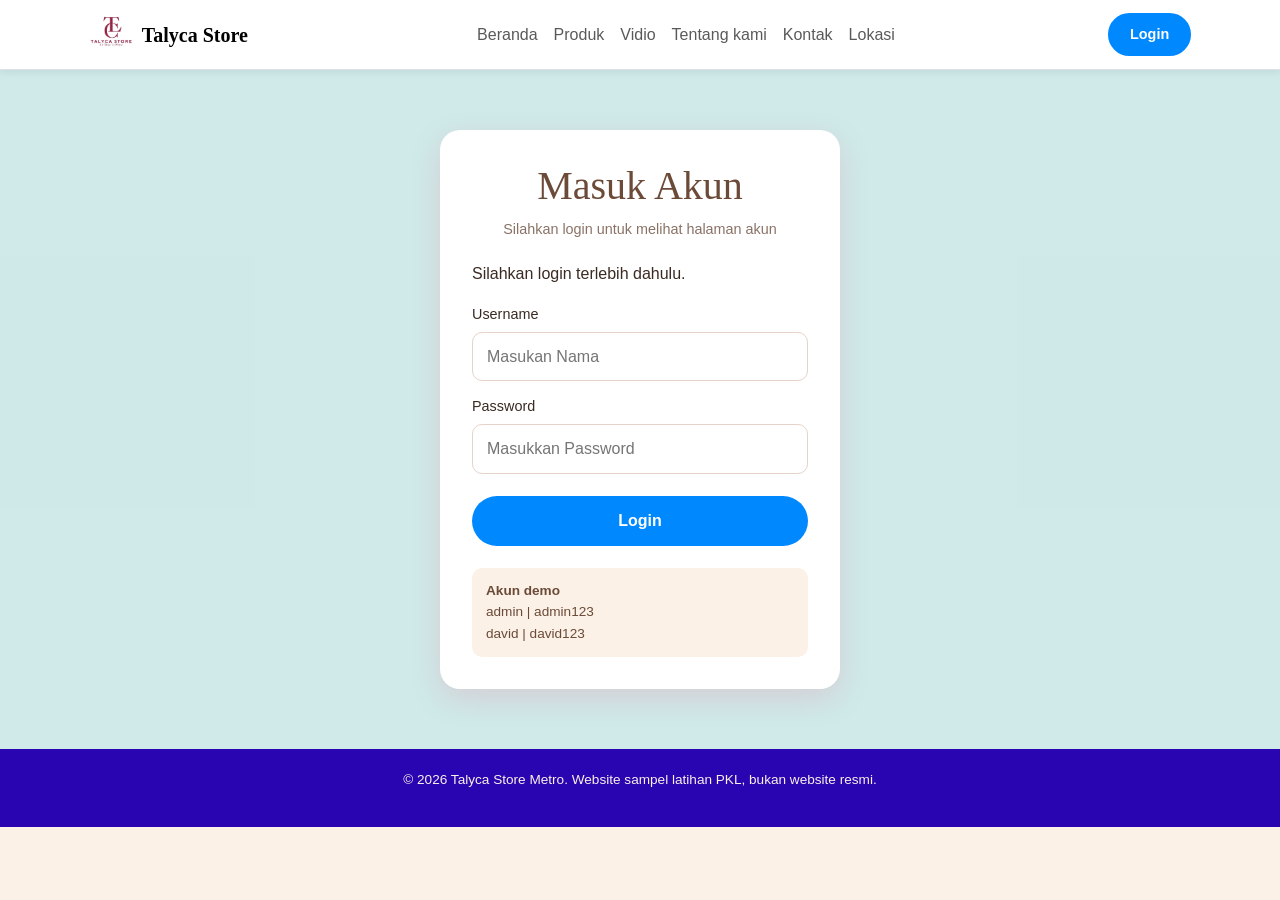
<file: dashboard.html>
<!DOCTYPE html>
<html lang="id">

<head>
    <meta charset="UTF-8">
    <meta name="viewport" content="width=device-width, initial-scale=1.0">
    <title>Login | Talyca Store Metro</title>
    <link href="https://cdn.jsdelivr.net/npm/bootstrap@5.3.8/dist/css/bootstrap.min.css" rel="stylesheet"
        integrity="sha384-sRIl4kxILFvY47J16cr9ZwB07vP4J8+LH7qKQnuqkuIAvNWLzeN8tE5YBujZqJLB" crossorigin="anonymous">
    <link rel="stylesheet" href="https://cdn.jsdelivr.net/npm/bootstrap-icons@1.11.1/font/bootstrap-icons.css">
    <link rel="stylesheet" href="css/style.css">
    <style>
        .navbar-pink .navbar-brand,
        .navbar-pink .navbar-link {
            color: #ffffff !important;
        }

        .navbar-brand {
            font-family: 'Times New Roman', Times, serif;
        }

        .navbar-pink .navbar-link:hover {
            color: #ffede1 !important;
        }
    </style>

</head>

<body>
    <!-- 1. NAVBAR -->
    <nav class="navbar navbar-expand-lg bg-white border-bottom sticky-top">
        <div class="container">

            <img src="gambar/logo.jpg" alt="Logo Langgas Sinau" width="45" height="45" class="border-radius-100 me-2 ">

            <a class="navbar-brand fw-bold" href="#">
                Talyca Store
            </a>
            <button class="navbar-toggler" type="button" data-bs-toggle="collapse" data-bs-target="#navbarContent">
                <span class="navbar-toggler-icon"></span>
            </button>
            <div class="collapse navbar-collapse" id="navbarContent">
                <ul class="navbar-nav mx-auto mb-2 mb-lg-0">
                    <li class="nav-item"><a class="nav-link" href="index.html#">Beranda</a></li>
                    <li class="nav-item"><a class="nav-link" href="index.html#produk">Produk</a></li>
                    <li class="nav-item"><a class="nav-link" href="index.html#vidio">Vidio</a></li>
                    <li class="nav-item"><a class="nav-link" href="index.html#tentang">Tentang kami</a></li>
                    <li class="nav-item"><a class="nav-link" href="index.html#kontak">Kontak</a></li>
                    <li class="nav-item"><a class="nav-link" href="index.html#lokasi">Lokasi</a></li>
                </ul>
                <li id="auth-menu"></li>
            </div>
        </div>
    </nav>




    <main class="section dashboard alert alert-success">
        <h1 id="judul">Akun Saya</h1>
        <p class="subtitle" id="sapa"></p>
        <div class="kontak-grid">
            <div class="kontak-box alert alert-primary">
                <h3>Nama</h3>
                <p id="dNama"></p>
            </div>
            <div class="kontak-box alert alert-primary">
                <h3>Username</h3>
                <p id="dUser"></p>
            </div>
            <div class="kontak-box alert alert-primary">
                <h3>Peran</h3>
                <p id="dRole"></p>
            </div>
        </div>
        <!-- Hanya tampil untuk Admin -->
        <section id="panelAdmin" class="panel" hidden>
            <h2>Daftar Pesanan Masuk (contoh)</h2>
            <div class="table-wrap">
                <table class="tabel">
                    <thead>
                        <tr>
                            <th>No</th>
                            <th>Pemesanan</th>
                            <th>Produk</th>
                            <th>Status</th>
                        </tr>
                    </thead>
                    <tbody>
                        <tr>
                            <td>1</td>
                            <td>David</td>
                            <td>Lamborghini eventador</td>
                            <td>Diproses</td>
                        </tr>
                        <tr>
                            <td>1</td>
                            <td>Munir</td>
                            <td>Baju Batman</td>
                            <td>Ngutang</td>
                        </tr>
                        <tr>
                            <td>1</td>
                            <td>Dino</td>
                            <td>Baju Spiderman</td>
                            <td> Selesai</td>
                        </tr>
                    </tbody>
                </table>
            </div>
        </section>
        <section id="panelUser" class="panel" hidden>
            <h2>Pesanan Saya</h2>
            <p>Belum ada pesanan. Yuk lihat <a href="index.html#produk" class="link">produk kami</a>.</p>
        </section>
    </main>
    <footer class="footer">
        <p>&copy; 2026 Talyca Store. Website sampel latihan PKL, bukan website resmi.</p>
    </footer>
    <script src="js/auth.js"></script>
    <script>
        requireLogin(); // wajib login, kalau tidak ke login.html
        const user = getUser();
        if (user) {
            document.getElementById("sapa").textContent = "Selamat datang, " + user.nama + "!";
            document.getElementById("dNama").textContent = user.nama;
            document.getElementById("dUser").textContent = user.username;
            document.getElementById("dRole").textContent = user.role;
            // Tampilan berbeda sesuai peran
            document.getElementById(user.role === "Admin" ? "panelAdmin" : "panelUser").hidden = false;
        }
    </script>
</body>

</html>
</file>
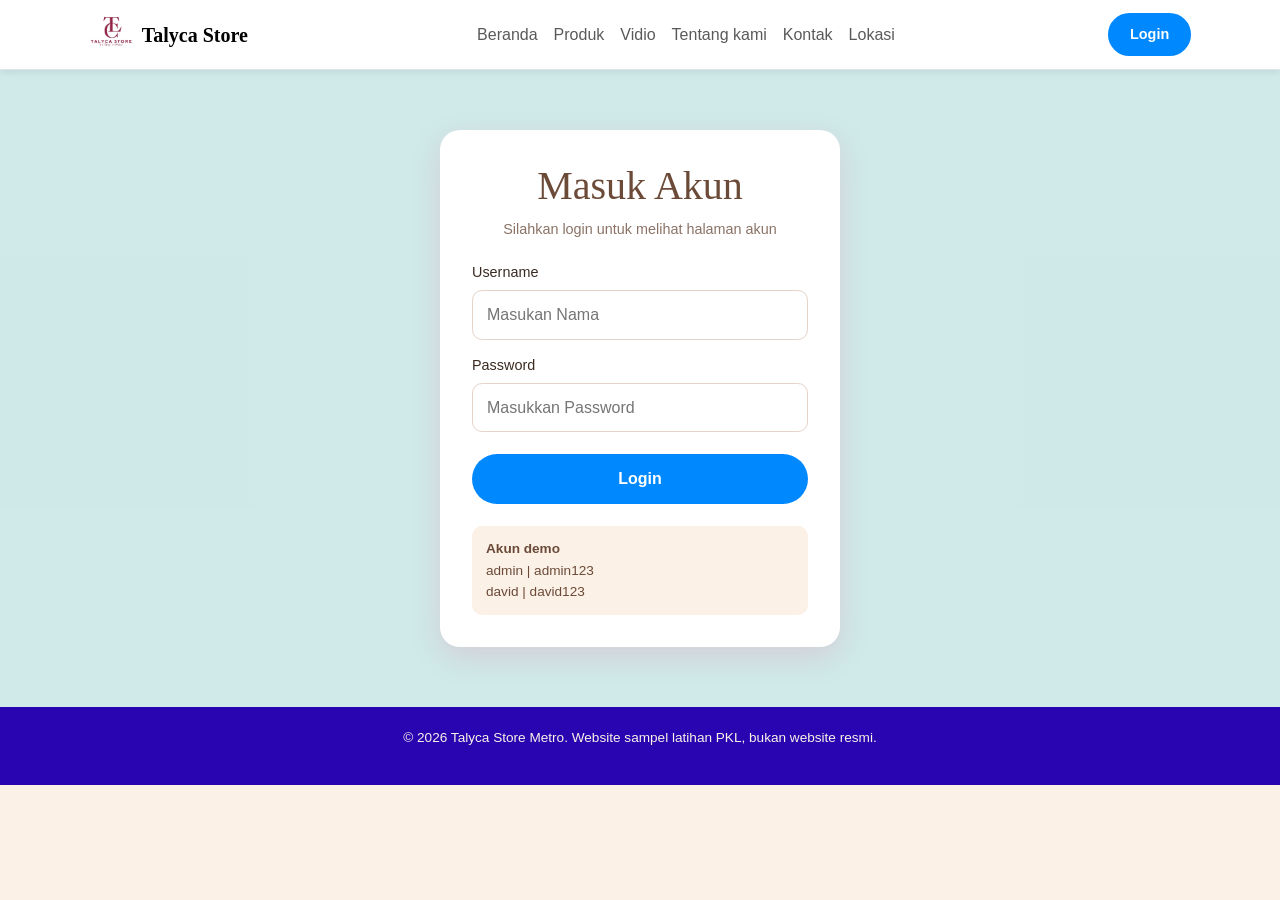
<file: login.html>
<!DOCTYPE html>
<html lang="id">

<head>
    <meta charset="UTF-8">
    <meta name="viewport" content="width=device-width, initial-scale=1.0">
    <title>Login | Talyca Store Metro</title>
    <link href="https://cdn.jsdelivr.net/npm/bootstrap@5.3.8/dist/css/bootstrap.min.css" rel="stylesheet"
        integrity="sha384-sRIl4kxILFvY47J16cr9ZwB07vP4J8+LH7qKQnuqkuIAvNWLzeN8tE5YBujZqJLB" crossorigin="anonymous">
    <link rel="stylesheet" href="https://cdn.jsdelivr.net/npm/bootstrap-icons@1.11.1/font/bootstrap-icons.css">
    <link rel="stylesheet" href="css/style.css">
    <style>
        .navbar-pink .navbar-brand,
        .navbar-pink .navbar-link {
            color: #ffffff !important;
        }

        .navbar-brand {
            font-family: 'Times New Roman', Times, serif;
        }

        .navbar-pink .navbar-link:hover {
            color: #ffede1 !important;
        }
    </style>

</head>

<body>
    <!-- 1. NAVBAR -->
    <nav class="navbar navbar-expand-lg bg-white border-bottom sticky-top">
        <div class="container">

            <img src="gambar/logo.jpg" alt="Logo Langgas Sinau" width="45" height="45" class="border-radius-100 me-2 ">

            <a class="navbar-brand fw-bold" href="#">
                Talyca Store
            </a>
            <button class="navbar-toggler" type="button" data-bs-toggle="collapse" data-bs-target="#navbarContent">
                <span class="navbar-toggler-icon"></span>
            </button>
            <div class="collapse navbar-collapse" id="navbarContent">
                <ul class="navbar-nav mx-auto mb-2 mb-lg-0">
                    <li class="nav-item"><a class="nav-link" href="index.html#">Beranda</a></li>
                    <li class="nav-item"><a class="nav-link" href="index.html#produk">Produk</a></li>
                    <li class="nav-item"><a class="nav-link" href="index.html#vidio">Vidio</a></li>
                    <li class="nav-item"><a class="nav-link" href="index.html#tentang">Tentang kami</a></li>
                    <li class="nav-item"><a class="nav-link" href="index.html#kontak">Kontak</a></li>
                    <li class="nav-item"><a class="nav-link" href="index.html#lokasi">Lokasi</a></li>
                </ul>
                <li id="auth-menu"></li>
            </div>
        </div>
    </nav>
    <main class="auth-page">
        <section class="auth-card">
            <h1>Masuk Akun</h1>
            <p class="subtitle">Silahkan login untuk melihat halaman akun</p>

            <p id="pesan" class="alert" hidden></p>

            <form id="formLogin" novalidate>
                <label for="username">Username</label>
                <input type="text" id="username" name="username" placeholder="Masukan Nama" autocomplete="username"
                    required>

                <label for="password">Password</label>
                <input type="password" id="password" name="password" placeholder="Masukkan Password"
                    autocomplete="current-password" required>

                <button type="submit" class="btn-submit">Login</button>
            </form>

            <div class="demo-info">
                <strong>Akun demo</strong> <br>
                admin | admin123 <br>
                david | david123
            </div>
        </section>
    </main>

    <footer class="footer">
        <p>&copy; 2026 Talyca Store Metro. Website sampel latihan PKL, bukan website resmi.</p>
    </footer>

    <script src="js/auth.js"></script>
    <script>
        const pesan = document.getElementById("pesan");
        function tampil(teks, jenis) {
            pesan.textContent = teks;
            pesan.className = "alert" + jenis;
            pesan.hidden = false
        }

        // pesan dari halaman lain (?pesan=logout / ?pesan=wajib)
        const p = new URLSearchParams(window.location.search).get("pesan");
        if (p === "logout") tampil("Anda berhasil logout.", "ok");
        if (p === "wajib") tampil("Silahkan login terlebih dahulu.", "err");

        // Jika sudah login langsung ke dashboard
        if (getUser()) window.location.href = "dashboard.html";

        document.getElementById("formLogin").addEventListener("submit", function (e) {
            e.preventDefault();
            const u = document.getElementById("username").value.trim();
            const pw = document.getElementById("password").value;
            if (u === "" || pw === "") { tampil("Username dan password wajib diisi.", "err"); return; }
            if (login(u, pw)) { window.location.href = "dashboard.html"; }
            else { tampil("Username atau password salah.", "err"); }
        });

    </script>

</body>

</html>
</file>
<file: css/style.css>
/* ===== Variabel warna (diambil dari identitas Veallshop) ===== */
:root {
    --pink: #e75480;
    --pink-soft: #fff0f5;
    --cream: #fbf1e6;
    --brown: #6b4a38;
    --text: #3a2a22;
    --white: #ffffff;
    --bluexx: #2904b1;
    --blue: #0088ff;
    --terang: #1dcaf532;
}

* {
    box-sizing: border-box;
    margin: 0;
    padding: 0;
}

html {
    scroll-behavior: smooth;
}

body {
    font-family: "Poppins", Arial, sans-serif;
    color: var(--text);
    background: var(--cream);
    line-height: 1.6;
}

img {
    max-width: 100%;
    display: block;
}

a {
    color: inherit;
    text-decoration: none;
}

/* ===== Navbar ===== */
.navbar {
    display: flex;
    justify-content: space-between;
    align-items: center;
    padding: 12px 6%;
    background: var(--white);
    position: sticky;
    top: 0;
    z-index: 10;
    box-shadow: 0 2px 8px rgba(0, 0, 0, .08);
}

.brand {
    display: flex;
    align-items: center;
    gap: 10px;
    font-family: Georgia, serif;
    font-style: italic;
    font-size: 1.4rem;
    color: var(--brown);
}

.menu {
    display: flex;
    gap: 24px;
    list-style: none;
}

.menu a {
    font-weight: 500;
    transition: color .3s;
}

.menu a:hover {
    color: var(--pink);
}

/* ===== Hero ===== */
.hero {
    display: flex;
    align-items: center;
    gap: 40px;
    padding: 60px 6%;
    background: var(--pink-soft);
}

.hero-text {
    flex: 1;
}

.eyebrow {
    color: var(--pink);
    font-weight: 600;
    letter-spacing: 1px;
    text-transform: uppercase;
    font-size: .85rem;
}

.hero h1 {
    font-family: Georgia, serif;
    font-size: 2.6rem;
    line-height: 1.2;
    margin: 10px 0 16px;
    color: var(--brown);
}

.hero-img {
    flex: 1;
    max-width: 460px;
    border-radius: 24px;
    box-shadow: 0 10px 30px rgba(231, 84, 128, .25);
}

.btn {
    display: inline-block;
    margin-top: 22px;
    padding: 12px 28px;
    background: rgb(3, 47, 242);
    color: var(--white);
    font-weight: 600;
    border-radius: 30px;
    transition: transform .3s, box-shadow .3s;
}

.btn:hover {
    transform: translateY(-3px);
    box-shadow: 0 8px 18px rgba(3, 19, 251, 0.695);
}

/* ===== Section umum ===== */
.section {
    padding: 60px 6%;
    text-align: center;
}

.section h2 {
    font-family: Georgia, serif;
    font-size: 2rem;
    color: var(--white);
}

.subtitle {
    margin-bottom: 32px;
    color: #8a7266;
}

/* ===== Grid produk ===== */
.grid {
    display: grid;
    grid-template-columns: repeat(auto-fit, minmax(180px, 1fr));
    gap: 24px;
}

.card {
    background: var(--white);
    border-radius: 18px;
    overflow: hidden;
    text-align: left;
    box-shadow: 0 4px 14px rgba(0, 0, 0, .08);
    transition: transform .3s, box-shadow .3s;
}

.card:hover {
    transform: translateY(-8px);
    box-shadow: 0 14px 28px rgba(231, 84, 128, .25);
}

.card img {
    width: 100%;
    aspect-ratio: 1 / 1;
    object-fit: cover;
}

.card-body {
    padding: 16px;
}

.card-body h3 {
    color: var(--brown);
}

.card-body p {
    font-size: .9rem;
    color: #7a665b;
}

.price {
    display: inline-block;
    margin-top: 8px;
    font-weight: 600;
    color: var(--pink);
}

/* ===== Kontak ===== */
.kontak {
    background: var(--white);
}

.kontak-grid {
    display: grid;
    grid-template-columns: repeat(auto-fit, minmax(240px, 1fr));
    gap: 20px;
    margin-top: 30px;
}

.kontak-box {
    /* background: var(--blue); */
    padding: 24px;
    border-radius: 16px;
    text-align: left;
}

.kontak-box h3 {
    color: var(--pink);
    margin-bottom: 8px;
}

.kontak-box a {
    color: var(--brown);
    font-weight: 600;
    text-decoration: underline;
}

/* ===== Footer ===== */
.footer {
    background: var(--bluexx);
    color: var(--cream);
    text-align: center;
    padding: 20px 6%;
    font-size: .85rem;
}

/* ===== Login / Logout ===== */
.menu {
    align-items: center;
}

#auth-menu {
    display: flex;
    align-items: center;
    gap: 10px;
}

.btn-login,
.btn-logout {
    padding: 8px 20px;
    border-radius: 24px;
    font: inherit;
    font-weight: 600;
    font-size: .9rem;
    cursor: pointer;
    transition: transform .3s, background .3s, color .3s;
}

.btn-login {
    background: var(--blue);
    color: var(--white);
    border: 2px solid var(--blue);
}

.btn-login:hover {
    background: var(--white);
    color: var(--blue);
}

.btn-logout {
    background: transparent;
    color: var(--blue);
    border: 2px solid var(--blue);
}

.btn-logout:hover {
    background: var(--blue);
    color: var(--white);
}

.user-link {
    font-weight: 600;
    color: var(--pink);
}

.auth-page {
    display: flex;
    justify-content: center;
    padding: 60px 6%;
    background: var(--terang);
    min-height: 70vh;
}

.auth-card {
    width: 100%;
    max-width: 400px;
    background: var(--white);
    padding: 32px;
    border-radius: 20px;
    box-shadow: 0 10px 30px rgba(231, 84, 128, .18);
    align-self: flex-start;
}

.auth-card h1 {
    font-family: Georgia, serif;
    color: var(--brown);
    text-align: center;
}

.auth-card .subtitle {
    text-align: center;
    margin-bottom: 20px;
    font-size: .9rem;
}

.auth-card label {
    display: block;
    margin: 14px 0 6px;
    font-weight: 500;
    font-size: .9rem;
}

.auth-card input {
    width: 100%;
    padding: 11px 14px;
    border: 1.5px solid #e6d3c9;
    border-radius: 10px;
    font: inherit;
    transition: border-color .3s, box-shadow .3s;
}

.auth-card input:focus {
    outline: none;
    border-color: var(--pink);
    box-shadow: 0 0 0 3px rgba(231, 84, 128, .18);
}

.btn-submit {
    width: 100%;
    margin-top: 22px;
    padding: 12px;
    border: none;
    border-radius: 30px;
    background: var(--blue);
    color: var(--white);
    font: inherit;
    font-weight: 600;
    cursor: pointer;
    transition: transform .3s, box-shadow .3s;
}

.btn-submit:hover {
    transform: translateY(-2px);
    box-shadow: 0 8px 18px rgba(231, 84, 128, .4);
}

.alert {
    padding: 10px 14px;
    border-radius: 10px;
    font-size: .9rem;
    margin-bottom: 8px;
}

.alert.ok {
    background: #e6f8ec;
    color: #1b6b3a;
}

.alert.err {
    background: #fde8ec;
    color: #b3203f;
}

.demo-info {
    margin-top: 22px;
    padding: 12px 14px;
    background: var(--cream);
    border-radius: 10px;
    font-size: .85rem;
    color: var(--brown);
}

.dashboard h1 {
    font-family: Georgia, serif;
    color: var(--brown);
    font-size: 2rem;
}

.panel {
    margin-top: 36px;
    text-align: left;
}

.panel h2 {
    font-size: 1.3rem;
    margin-bottom: 12px;
    color: var(--brown);
}

.table-wrap {
    overflow-x: auto;
}

.tabel {
    width: 100%;
    border-collapse: collapse;
    background: var(--white);
    border-radius: 12px;
    overflow: hidden;
}

.tabel th {
    background: var(--bluexx);
    color: var(--white);
    text-align: left;
    padding: 10px 14px;
}

.tabel td {
    padding: 10px 14px;
    border-bottom: 1px solid #f0e2d8;
}

.tabel tr:hover td {
    background: var(--pink-soft);
}

.link {
    color: var(--pink);
    font-weight: 600;
    text-decoration: underline;
}

[hidden] {
    display: none !important;
}

/* ===== Responsif (HP) ===== */
@media (max-width: 768px) {
    .hero {
        flex-direction: column;
        text-align: center;
        padding: 40px 6%;
    }

    .hero h1 {
        font-size: 2rem;
    }

    .menu {
        gap: 14px;
        font-size: .9rem;
    }

    .brand span {
        display: none;
    }

    .btn-login,
    .btn-logout {
        padding: 6px 12px;
        font-size: .8rem;

    }
}

@media (max-width: 768px) {
    nav ul li {
        display: block;
        /* Menu berubah jadi ke bawah (vertikal) */
        margin: 10px 0;
    }
}
</file>
